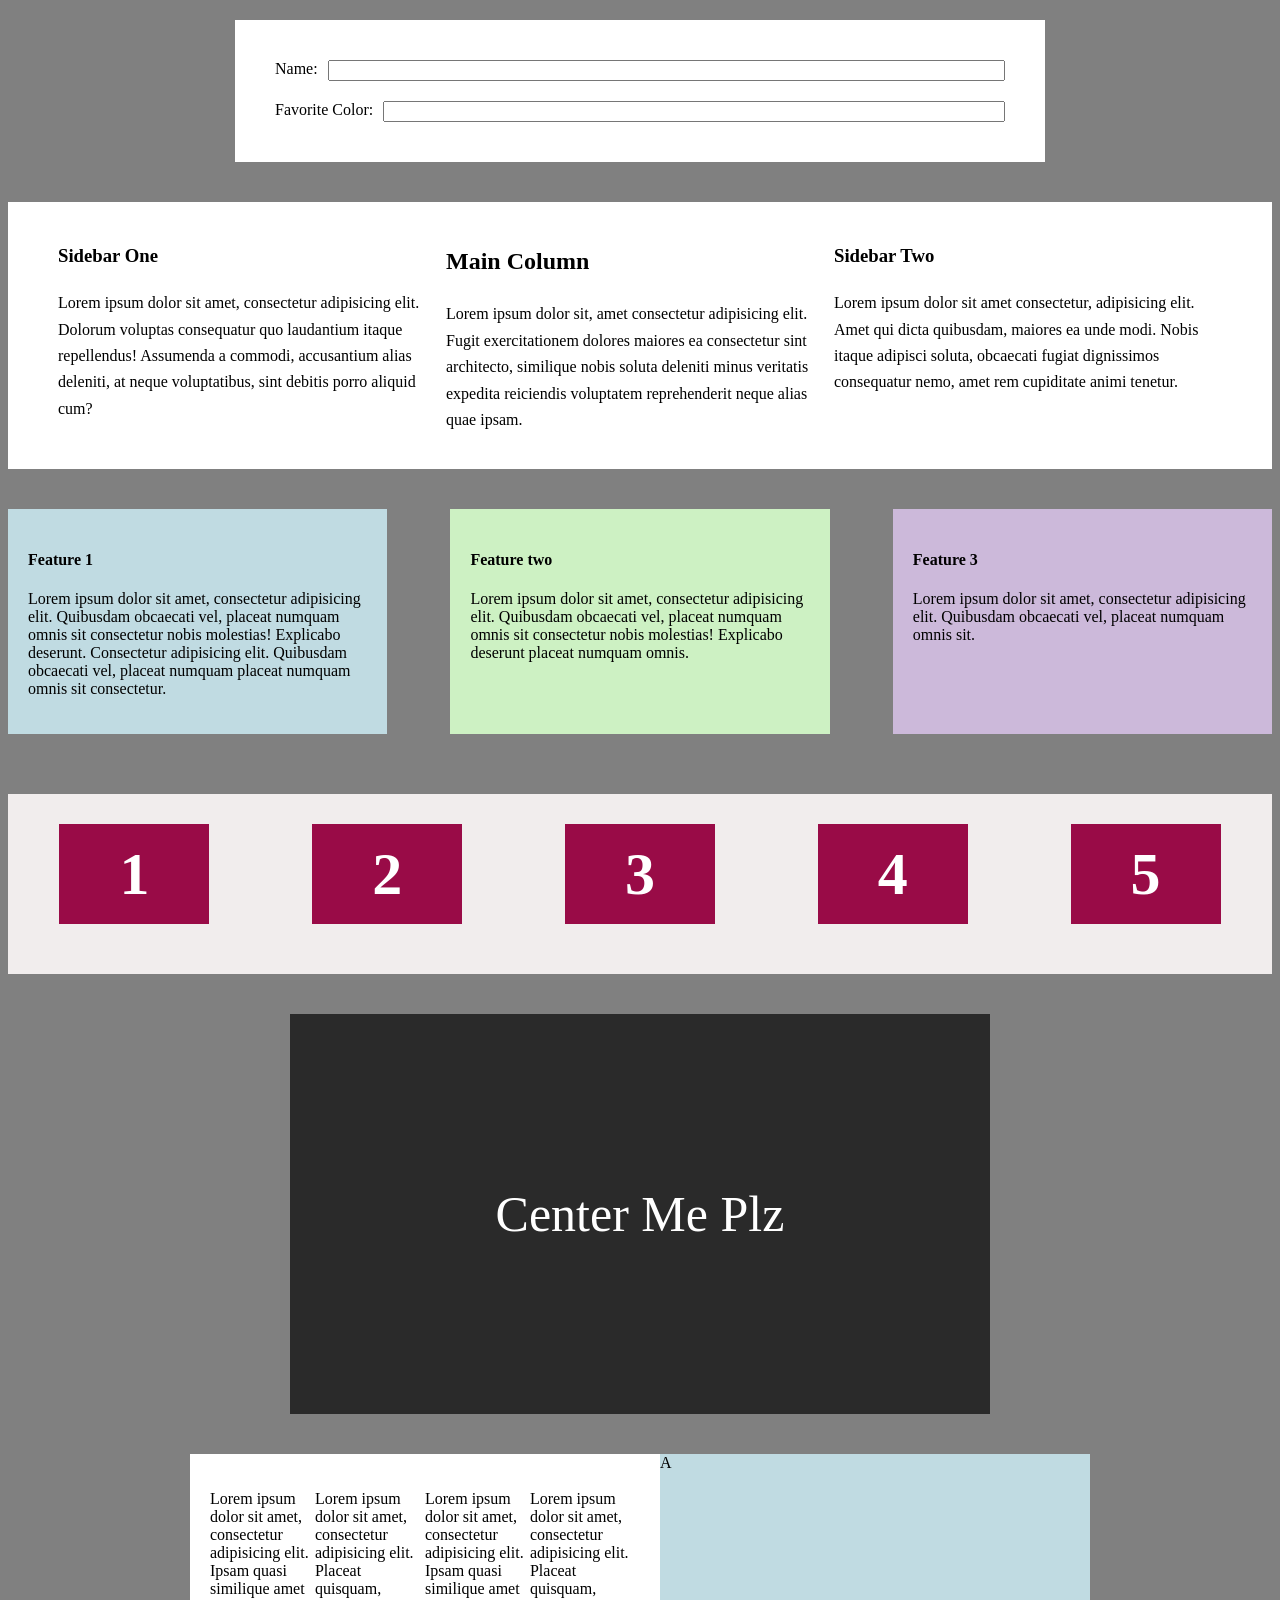
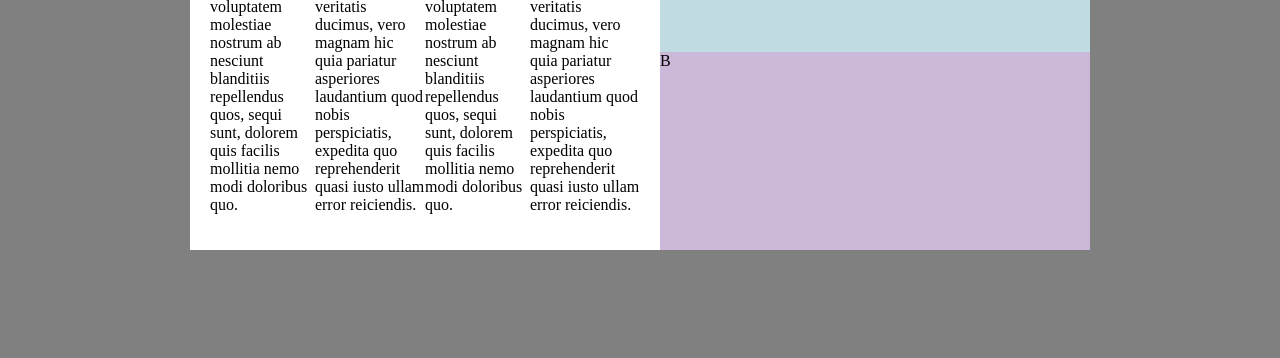
<file: index.html>
<!DOCTYPE html>
<html lang="en">
<head>
    <meta charset="UTF-8">
    <meta http-equiv="X-UA-Compatible" content="IE=edge">
    <meta name="viewport" content="width=device-width, initial-scale=1.0">
    <link rel="stylesheet" href="style.css">
    <title>BA Trading System</title>
</head>

<body>
    <div class="container">
        <form action="">
            <div class="form-row">
                <label for="name">Name:</label>
                <input type="text" id="name">
            </div>
            <div class="form-row">
                <label for="favColor">Favorite Color:</label>
                <input type="text" id="favColor">
            </div>
        </form>
    </div>

    <div class="column-layout">
        <div class="main-column">
            <h2>Main Column</h2>
            <p>Lorem ipsum dolor sit, amet consectetur adipisicing elit. Fugit exercitationem dolores maiores ea consectetur sint architecto, similique nobis soluta deleniti minus veritatis expedita reiciendis voluptatem reprehenderit neque alias quae ipsam. </p>
            
        </div>

        <div class="sidebar-one">
            <h3>Sidebar One</h3>
            <p>Lorem ipsum dolor sit amet, consectetur adipisicing elit. Dolorum voluptas consequatur quo laudantium itaque repellendus! Assumenda a commodi, accusantium alias deleniti, at neque voluptatibus, sint debitis porro aliquid cum?</p>
        </div>

        <div class="sidebar-two">
            <h3>Sidebar Two</h3>
            <p>Lorem ipsum dolor sit amet consectetur, adipisicing elit. Amet qui dicta quibusdam, maiores ea unde modi. Nobis itaque adipisci soluta, obcaecati fugiat dignissimos consequatur nemo, amet rem cupiditate animi tenetur.</p>
        </div>
    </div>

    
<div class="call-outs-container">
  <div class="call-out">
    <h4>Feature 1</h4>
    <p>Lorem ipsum dolor sit amet, consectetur adipisicing elit. Quibusdam obcaecati vel, placeat numquam omnis sit consectetur nobis molestias! Explicabo deserunt. Consectetur adipisicing elit. Quibusdam obcaecati vel, placeat numquam placeat numquam omnis sit consectetur.</p>
  </div>

  <div class="call-out">
    <h4>Feature two</h4>
    <p>Lorem ipsum dolor sit amet, consectetur adipisicing elit. Quibusdam obcaecati vel, placeat numquam omnis sit consectetur nobis molestias! Explicabo deserunt placeat numquam omnis.</p>
  </div>

  <div class="call-out">
    <h4>Feature 3</h4>
    <p>Lorem ipsum dolor sit amet, consectetur adipisicing elit. Quibusdam obcaecati vel, placeat numquam omnis sit.</p>
  </div>
</div>


<div class="fixed-size-container">
    <div class="fixed-size">1</div>
    <div class="fixed-size">2</div>
    <div class="fixed-size">3</div>
    <div class="fixed-size">4</div>
    <div class="fixed-size">5</div>
  </div>
  

  <div class="banner">
    <div class="center-me">Center Me Plz</div>
  </div>


  <!--#6-->
  <div class="equal-height-container">
    <div class="first">
      <p>Lorem ipsum dolor sit amet, consectetur adipisicing elit. Ipsam quasi similique amet voluptatem molestiae nostrum ab nesciunt blanditiis repellendus quos, sequi sunt, dolorem quis facilis mollitia nemo modi doloribus quo.</p>
      <p>Lorem ipsum dolor sit amet, consectetur adipisicing elit. Placeat quisquam, veritatis ducimus, vero magnam hic quia pariatur asperiores laudantium quod nobis perspiciatis, expedita quo reprehenderit quasi iusto ullam error reiciendis.</p>
      <p>Lorem ipsum dolor sit amet, consectetur adipisicing elit. Ipsam quasi similique amet voluptatem molestiae nostrum ab nesciunt blanditiis repellendus quos, sequi sunt, dolorem quis facilis mollitia nemo modi doloribus quo.</p>
      <p>Lorem ipsum dolor sit amet, consectetur adipisicing elit. Placeat quisquam, veritatis ducimus, vero magnam hic quia pariatur asperiores laudantium quod nobis perspiciatis, expedita quo reprehenderit quasi iusto ullam error reiciendis.</p>
    </div>
  
    <div class="second">
      <div class="second-a">A</div>
      <div class="second-b">B</div>
    </div>





</body>
</html>
</file>
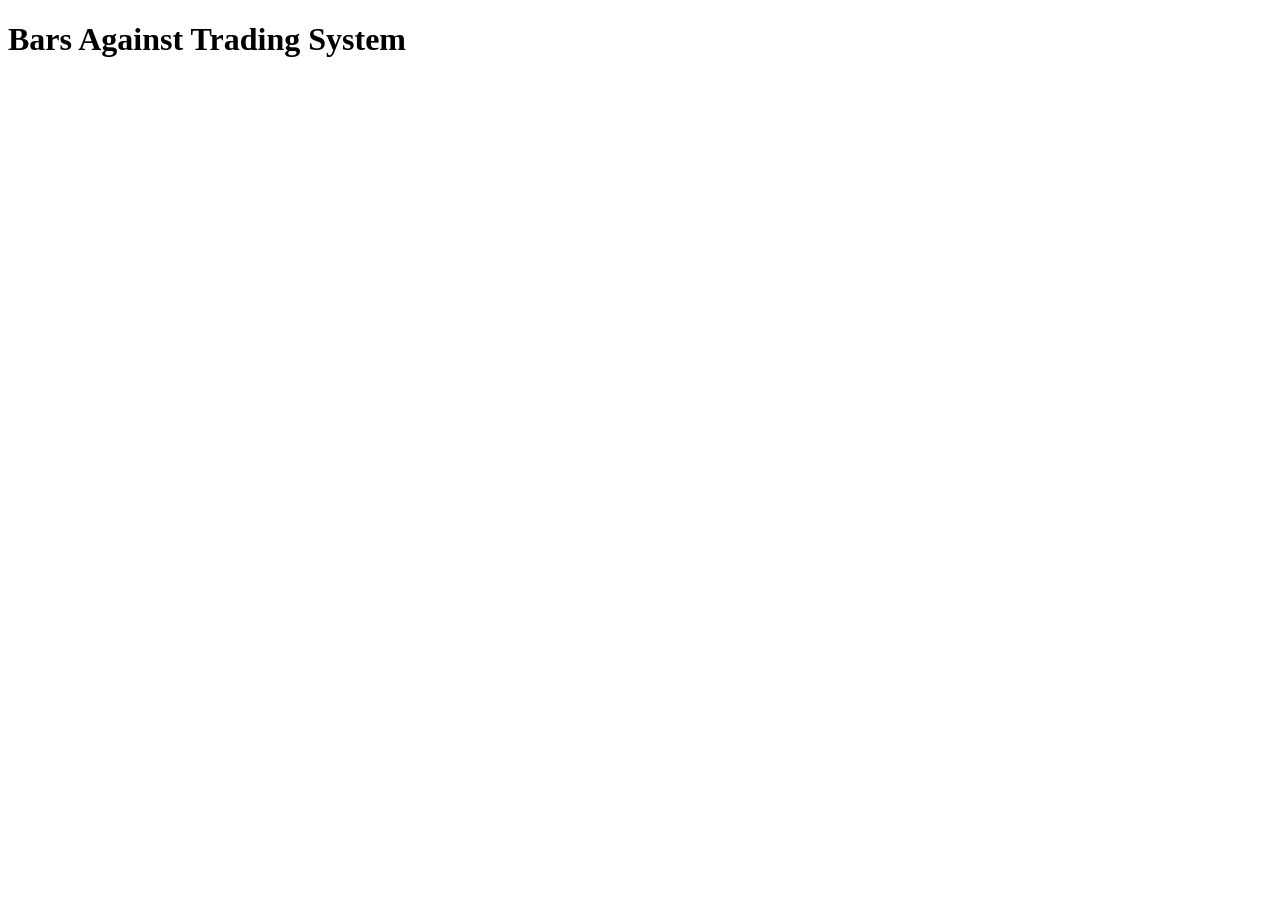
<file: home.html>
<!DOCTYPE html>
<html lang="en">
<head>
    <meta charset="UTF-8">
    <meta http-equiv="X-UA-Compatible" content="IE=edge">
    <meta name="viewport" content="width=device-width, initial-scale=1.0">
    <title>BA Trading System</title>
</head>
<body>
    <h1>Bars Against Trading System</h1>
    
</body>
</html>
</file>
<file: style.css>
body{background-color: gray;

    padding-bottom: 100px;}

.container{
    max-width: 750px;
    margin: 20px auto 0 auto;
    padding: 30px;
    background-color: #FFF;
}

.form-row{
    
    padding: 10px 0;
    padding-right: 10px;
    padding-left: 10px;
    background-color: #FFF;
    display: flex;

}

.form-row label {
    padding-right: 10px;
}

.form-row input {
    flex:1;
}



.column-layout{
    
    max-width: 1300px;
    background-color: #FFF;
    margin: 40px auto 0 auto;
    line-height: 1.65;
    padding: 20px 50px;
    display:flex;
}

.main-column{
    flex: 1;
    order:2;

}

.sidebar-one{
    flex: 1;
    order:1;
}

.sidebar-two{
    flex: 1;
    order:3;
}



.call-outs-container {
    max-width: 1400px;
    margin: 40px auto 0 auto;
 
}

.call-out {
    padding: 20px;
    box-sizing: border-box;
    margin-bottom: 20px;
    flex-basis: 30%

    

}

.call-out:nth-child(1) {background-color: #c0dbe2;}
.call-out:nth-child(2) {background-color: #cdf1c3;}
.call-out:nth-child(3) {background-color: #ccb9da;}

@media (min-width:900px){
    .call-outs-container {
        display: flex;
        justify-content: space-between;
    }
}

.fixed-size-container {
    max-width: 1400px;
    margin: 40px auto 0 auto;
    background-color: rgb(241, 237, 237);
    padding: 30px 0;
    display: flex;
    align-items: center;
    justify-content: space-around;
    flex-wrap: wrap;
  }

  .fixed-size {
    width: 150px;
    height: 100px;
    background-color: #990b47;
    color: #FFF;
    line-height: 100px;
    text-align: center;
    font-weight: bold;
    font-size: 60px;
    margin-bottom: 20px;
  }


  

  .banner {
    height: 400px;
    max-width: 700px;
    margin: 40px auto 40px auto;
    background-color: #2a2a2a;
    display: flex;
  }
  
  .center-me {
    color: #FFF;
    font-size: 50px;
    margin: auto
  }
  

/*equal height containter*/

.equal-height-container{
    background-color: white;
    max-width: 900px;
    margin: 0 auto;
    display: flex;
    
}

.first{
    background-color: FFF;
    padding: 20px;
    display: flex;
    flex: 1;
}

.second{
    background-color: yellow;
    display: flex;
    flex: 1;
    flex-direction: column;
    
    
}

.second-a{
    background-color: #c0dbe2;
    flex: 1;
}

.second-b{
    background-color: #ccb9da;
    flex: 1;
}
</file>
